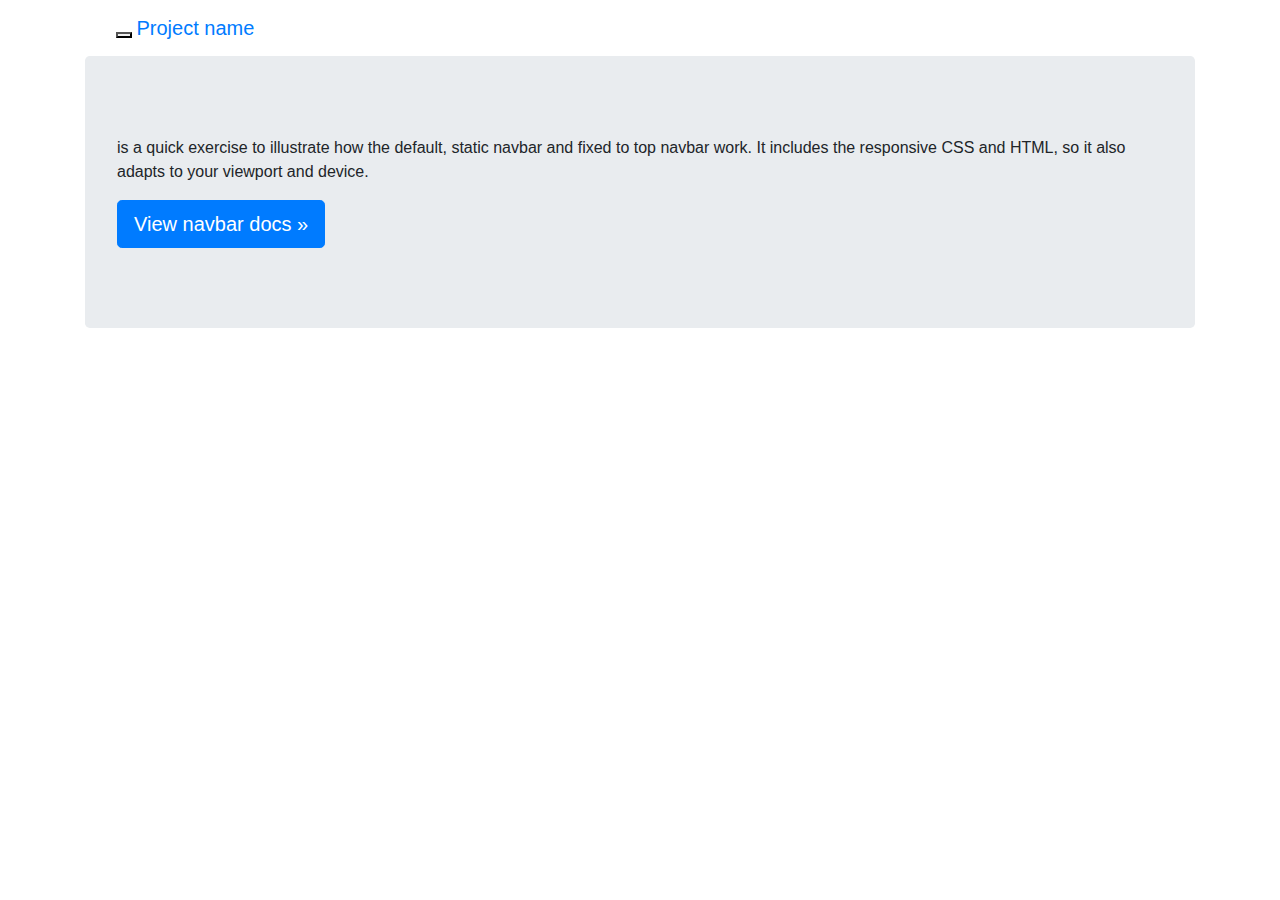
<file: src/main/resources/templates/index.html>
<html xmlns:layout="http://www.ultraq.net.nz/thymeleaf/layout"
      xmlns:th="http://www.thymeleaf.org">
<head>
    <meta charset="utf-8">
    <meta http-equiv="X-UA-Compatible" content="IE=edge"/>
    <meta name="viewport" content="width=device-width, initial-scale=1"/>
    <!-- The above 3 meta tags *must* come first in the head; any other head content must come *after* these tags -->
    <meta name="description" content="">
    <meta name="author" content="">
    <link rel="icon" href="../../favicon.ico"/>

    <title>Navbar Template for Bootstrap</title>

    <!-- Bootstrap core CSS -->
    <link href="../static/css/bootstrap.css" rel="stylesheet" th:href="@{/css/bootstrap.css}"/>
 <script type="text/javascript" th:src="@{/webjars/jquery/3.2.1/jquery.min.js/}"></script>
<script src="../static/js/bootstrap.js" th:href="@{/js/bootstrap.js}"></script>
    
</head>
<body>
<div class="container">
    <!-- Static navbar -->
    <nav class="navbar navbar-default">
        <div class="container-fluid">
            <div class="navbar-header">
                <button type="button" class="navbar-toggle collapsed" data-toggle="collapse" data-target="#navbar"
                        aria-expanded="false" aria-controls="navbar">
                    <span class="sr-only">Toggle navigation</span>
                    <span class="icon-bar"></span>
                    <span class="icon-bar"></span>
                    <span class="icon-bar"></span>
                </button>
                <a class="navbar-brand" href="#" th:text="${username}">Project name</a>
            </div>
            <div id="navbar" class="navbar-collapse collapse">
                <ul class="nav navbar-nav">
                    <li class="active"><a href="#">Home</a></li>
                    <li><a href="#">About</a></li>
                    <li><a href="#">Contact</a></li>
                    <li class="dropdown">
                        <a href="#" class="dropdown-toggle" data-toggle="dropdown" role="button" aria-haspopup="true"
                           aria-expanded="false">Dropdown <span class="caret"></span></a>
                        <ul class="dropdown-menu">
                            <li><a href="#">Action</a></li>
                            <li><a href="#">Another action</a></li>
                            <li><a href="#">Something else here</a></li>
                            <li role="separator" class="divider"></li>
                            <li class="dropdown-header">Nav header</li>
                            <li><a href="#">Separated link</a></li>
                            <li><a href="#">One more separated link</a></li>
                        </ul>
                    </li>
                </ul>
                <ul class="nav navbar-nav navbar-right">
                    <li class="active"><a href="./">Default <span class="sr-only">(current)</span></a></li>
                    <li><a href="#">Static top</a></li>
                    <li><a href="#/">Fixed top</a></li>
                </ul>
            </div><!--/.nav-collapse -->
        </div><!--/.container-fluid -->
    </nav>
    <!-- Main component for a primary marketing message or call to action -->
    <div class="jumbotron">
        <!--Usage of models we wrote in WepAppController th:text="'Welcome to basic Bootstrap with Spring Boot created by ' + ${username} -->
        <h3 th:text="'Welcome to basic Bootstrap with Spring Boot created by ' + ${username}"></h3>
        <p th:text="'This date example  ' + ${#dates.format(datetime, 'dd MMM yyyy HH:mm')}"></p>
        <p> is a quick exercise to illustrate how the default, static navbar and fixed to top navbar work.
            It includes the responsive CSS and HTML, so it also adapts to your viewport and device.</p>
        <p>
            <a class="btn btn-lg btn-primary" href="#" role="button">View navbar docs &raquo;</a>
        </p>
    </div>
</div> <!-- /container -->
<!-- Bootstrap core JavaScript
================================================== -->
<!-- IE10 viewport hack for Surface/desktop Windows 8 bug -->
</body>
</html>
</file>
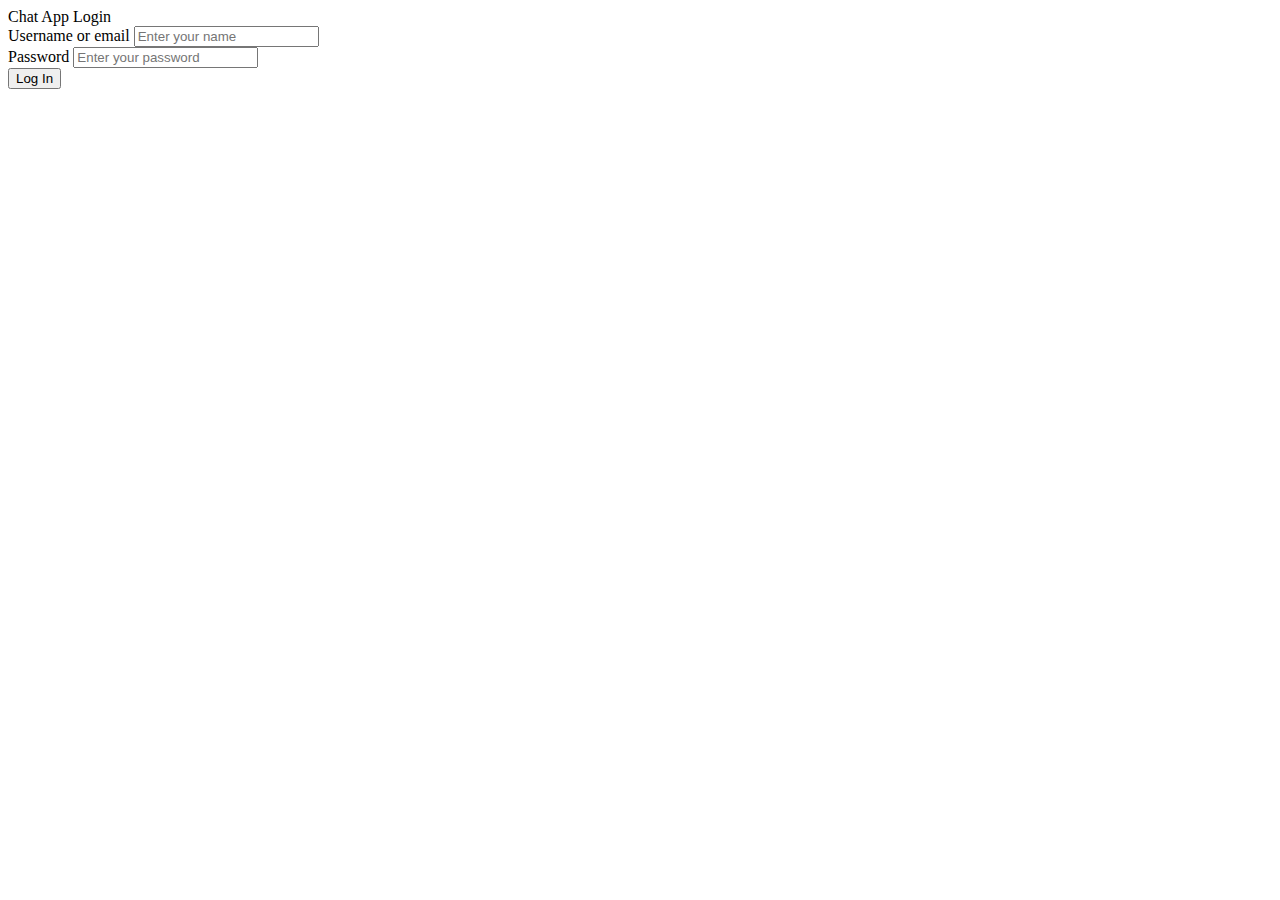
<file: src/main/resources/templates/login.html>
<!DOCTYPE html>
<html xmlns:layout="http://www.ultraq.net.nz/thymeleaf/layout"
      xmlns:th="http://www.thymeleaf.org">

<head>
	<title>Contact V4</title>
	<meta charset="UTF-8">
	<meta name="viewport" content="width=device-width, initial-scale=1">
	
	 <link rel="stylesheet" type="text/css" th:href="@{/webjars/bootstrap/3.3.7/css/bootstrap.min.css}"/>
    <link rel="stylesheet" type="text/css" th:href="@{/css/main.css}"/>
        <link rel="stylesheet" type="text/css" th:href="@{/css/util.css}"/>
    
	
	
</head>
<body>


	<div class="container-contact100">
		<div class="wrap-contact100">
			<form   class="contact100-form validate-form" th:action="@{/loginUser}" th:object="${user}" method="POST">
				<span class="contact100-form-title">
					Chat App Login
				</span>

				<div class="wrap-input100 validate-input" data-validate="Name is required">
					<span class="label-input100">Username or email</span>
					<input class="input100" type="text" name="username"  placeholder="Enter your name" required = true >
					<span class="focus-input100"></span>
				</div>

<div class="wrap-input100 validate-input" data-validate="Password is required">
					<span class="label-input100">Password</span>
					<input class="input100" type="password" name="password" placeholder="Enter your password" required = true>
					<span class="focus-input100"></span>
				</div>

				

				<div class="container-contact100-form-btn">
					<div class="wrap-contact100-form-btn">
						<div class="contact100-form-bgbtn"></div>
		          <button type="submit" value="Login" class="contact100-form-btn">Log In</button>
							
					</div>
				</div>
			</form>
		</div>
	</div>



	<div id="dropDownSelect1"></div>

 <script type="text/javascript" th:src="@{/webjars/jquery/3.2.1/jquery.min.js/}"></script>
    <script type="text/javascript" th:src="@{/webjars/bootstrap/3.3.7/js/bootstrap.min.js}"></script>

<!--===============================================================================================-->
<!--===============================================================================================-->
	<script th:src  = "@{/vendor/animsition/js/animsition.min.js}"></script>
<!--===============================================================================================-->
	<script th:src="@{/vendor/bootstrap/js/popper.js}"></script>
	<script th:src="@{/vendor/bootstrap/js/bootstrap.min.js}"></script>
<!--===============================================================================================-->
	<script th:src="@{/vendor/select2/select2.min.js}"></script>
	
<!--==============
=================================================================================-->
	<script th:src= "@{/vendor/daterangepicker/moment.min.js}"></script>
	<script th:src= "@{/vendor/daterangepicker/daterangepicker.js}"></script>
<!--===============================================================================================-->
	<script th:src ="@{/vendor/countdowntime/countdowntime.js}"></script>
<!--===============================================================================================-->
	<script th:src = "@{/js/main.js}"></script>
		<script th:src = "@{/js/serializejson.js}"></script>
	

	
	<script>
	
	
	
	/*function callJquery(){
		
	$().ready(function(){
	$('form').submit(function(){

	    var obj = $("#LoginForm").serializeJSON();

	    $.ajax({
	        type: 'POST',
	        url: 'http://localhost:8086/loginUser',
	        dataType: 'json',
	        data: JSON.stringify(obj),
	        contentType : 'application/json',
	        success: function(data) {
	            alert(data)
	        }
	    });
	    
	});
	});
	}*/
	
	</script>

</body>
</html>
</file>
